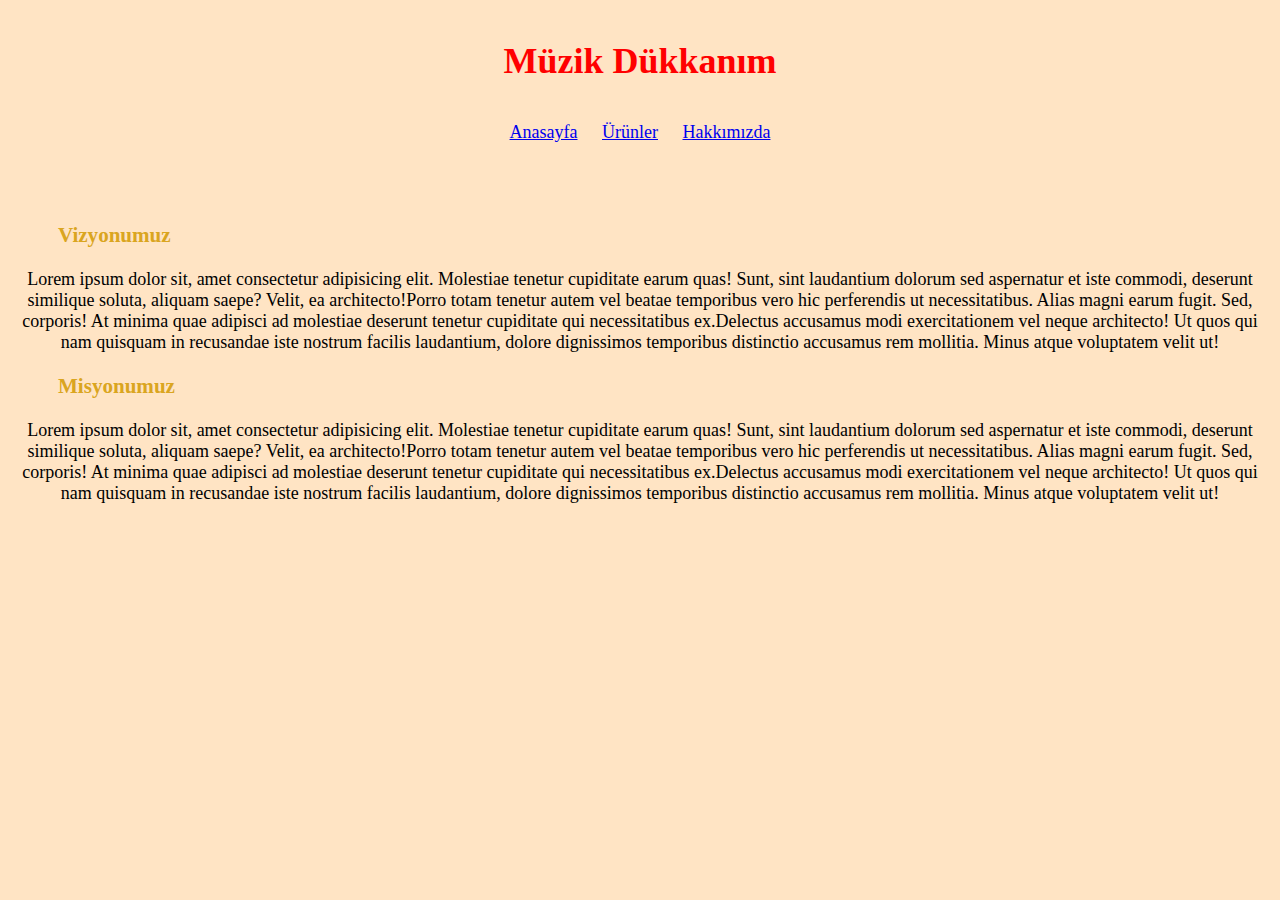
<file: about.html>
<!DOCTYPE html>
<html lang="en">
<head>
    <meta charset="UTF-8">
    <meta http-equiv="X-UA-Compatible" content="IE=edge">
    <meta name="viewport" content="width=device-width, initial-scale=1.0">
    <link rel="stylesheet" href="style.css" type="text/css" >
    <title>Müzik Dükkanımız</title>
</head>
<body id="backg">
    <div id="container">
<center>
    <header id="header">
        <h1 style="color:red; ">Müzik Dükkanım</h1>
       </header>
       <nav id="nav">     
        <div id="menu">
            <a href="index.html">Anasayfa</a> <a href="product.html">Ürünler</a> <a href="about.html">Hakkımızda</a>
        </div>         <!-- Buraya ana menü gelecek -->
        
    </nav>

<div style="margin-top: 80px;">
    <h3 style="display: flex; margin-left:50px;color:goldenrod">Vizyonumuz</h3>
    <p><span>Lorem ipsum dolor sit, amet consectetur adipisicing elit. Molestiae tenetur cupiditate earum quas! Sunt, sint laudantium dolorum sed aspernatur et iste commodi, deserunt similique soluta, aliquam saepe? Velit, ea architecto!</span><span>Porro totam tenetur autem vel beatae temporibus vero hic perferendis ut necessitatibus. Alias magni earum fugit. Sed, corporis! At minima quae adipisci ad molestiae deserunt tenetur cupiditate qui necessitatibus ex.</span><span>Delectus accusamus modi exercitationem vel neque architecto! Ut quos qui nam quisquam in recusandae iste nostrum facilis laudantium, dolore dignissimos temporibus distinctio accusamus rem mollitia. Minus atque voluptatem velit ut!</span></p>

    <h3 style="display: flex; margin-left:50px; color:goldenrod">Misyonumuz</h3>
    <p><span>Lorem ipsum dolor sit, amet consectetur adipisicing elit. Molestiae tenetur cupiditate earum quas! Sunt, sint laudantium dolorum sed aspernatur et iste commodi, deserunt similique soluta, aliquam saepe? Velit, ea architecto!</span><span>Porro totam tenetur autem vel beatae temporibus vero hic perferendis ut necessitatibus. Alias magni earum fugit. Sed, corporis! At minima quae adipisci ad molestiae deserunt tenetur cupiditate qui necessitatibus ex.</span><span>Delectus accusamus modi exercitationem vel neque architecto! Ut quos qui nam quisquam in recusandae iste nostrum facilis laudantium, dolore dignissimos temporibus distinctio accusamus rem mollitia. Minus atque voluptatem velit ut!</span></p>



</div>
   
</center>
       


    </div>

    
</body>
</html>
</file>
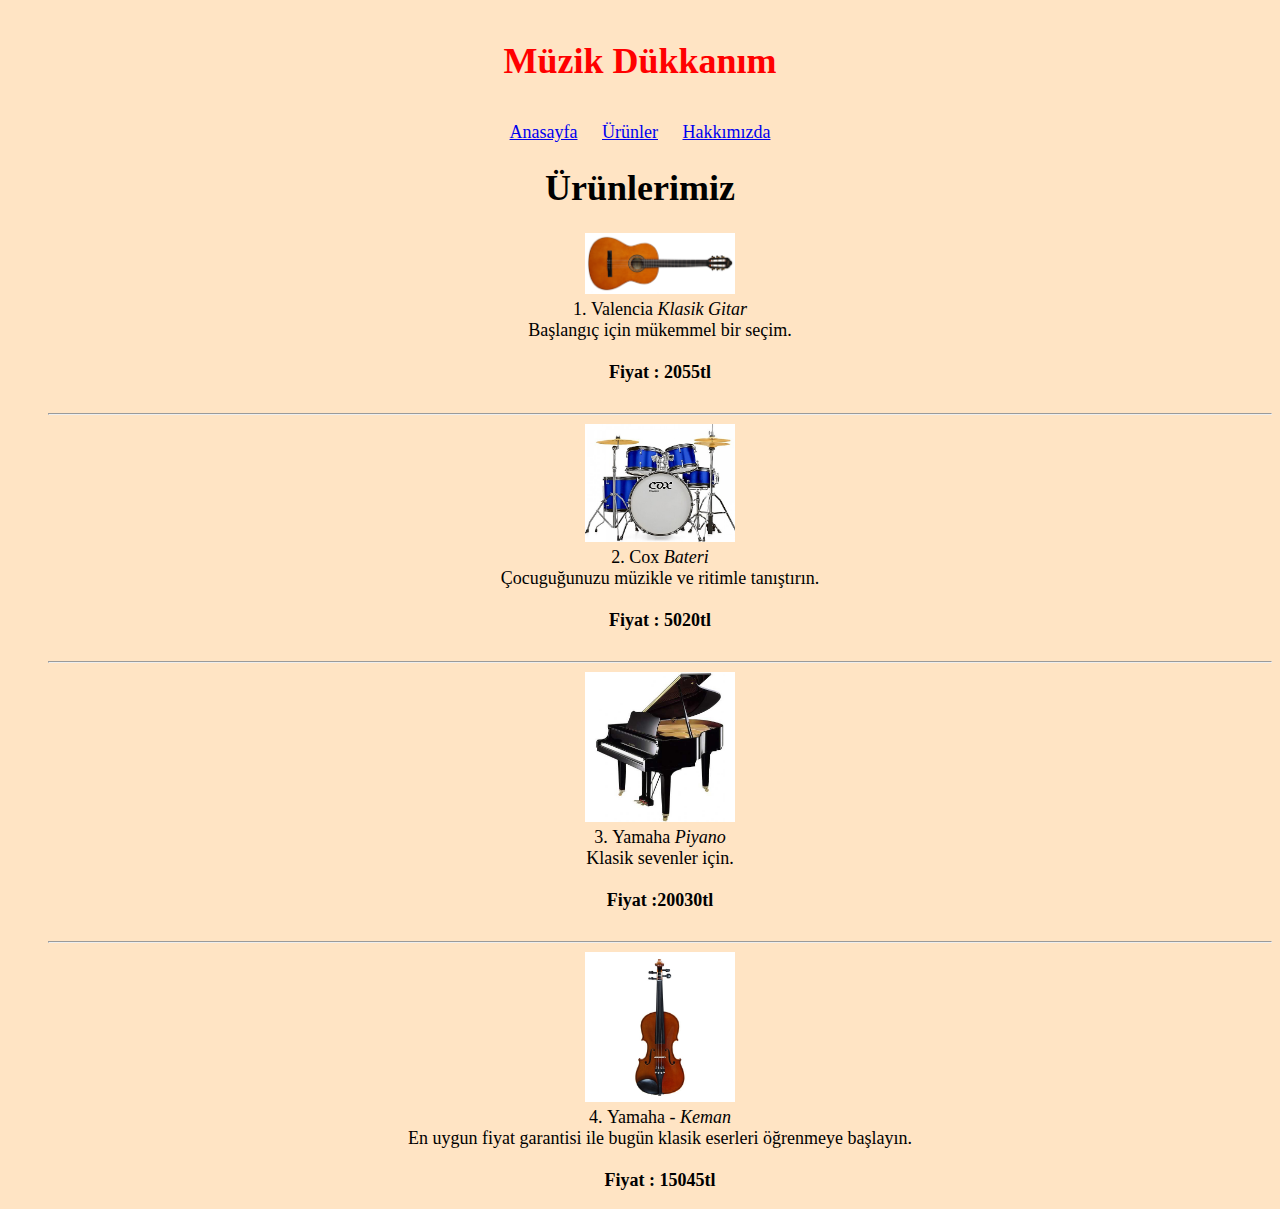
<file: product.html>
<!DOCTYPE html>
<html lang="en">
<head>
    <meta charset="UTF-8">
    <meta http-equiv="X-UA-Compatible" content="IE=edge">
    <meta name="viewport" content="width=device-width, initial-scale=1.0">
    <link rel="stylesheet" href="style.css" type="text/css" >
    <title>Müzik Dükkanımız</title>
</head>
<body id="backg">
    <div id="container">
<center>
    <header id="header">
        <h1 style="color:red; ">Müzik Dükkanım</h1>
       </header>
       <nav id="nav">     
        <div id="menu">
            <a href="index.html">Anasayfa</a> <a href="product.html">Ürünler</a> <a href="about.html">Hakkımızda</a>
        </div>         <!-- Buraya ana menü gelecek -->
        
    </nav>


    <h1>Ürünlerimiz</h1>
    <ol style="list-style-position: inside;">
        <img src="pictures/gitar.jpg" alt="gitar" width="150px">
        <li>Valencia <i>Klasik Gitar</i> <br>
            Başlangıç için mükemmel bir seçim.
            <br>
          <br> <span><b>Fiyat : 2055tl </b></span> 
        </li>   
        <br><hr>
        <img src="pictures/bateri.jpg" alt="davul" width="150px">
        <li>Cox  <i>Bateri</i><br>
           Çocuguğunuzu müzikle ve ritimle tanıştırın.
         <br> <span class="price"><br> <b> Fiyat : 5020tl </b></span> 
        </li>
        <br><hr>
        <img src="pictures/piyano.jpg" alt="piyano" width="150px">
        <li> Yamaha <i>Piyano</i> <br> 
            Klasik sevenler için.
         <br><span class="price"><br> <b> Fiyat :20030tl </b></span>  
        </li>
        <br><hr>
        <img src="pictures/keman.jpg" alt="keman" width="150px">
        <li>Yamaha - <i>Keman </i> <br>
            En uygun fiyat garantisi ile bugün klasik eserleri öğrenmeye başlayın.
          <br> <span class="price"> <br><b> Fiyat : 15045tl </b> </span>
        </li>
    </ol>

</center>
       


    </div>

    
</body>
</html>
</file>
<file: style.css>
#backg { background-color:bisque;
text-align: center;

}

#container{
    margin-top: 40px;
    font-size: large;
}

#nav{
   
    text-align: center;
  
    margin-top: 40px
}

#menu{
 word-spacing: 20px;

}



.liste{
    position: relative;
    
    padding-left: 0

  }
</file>
